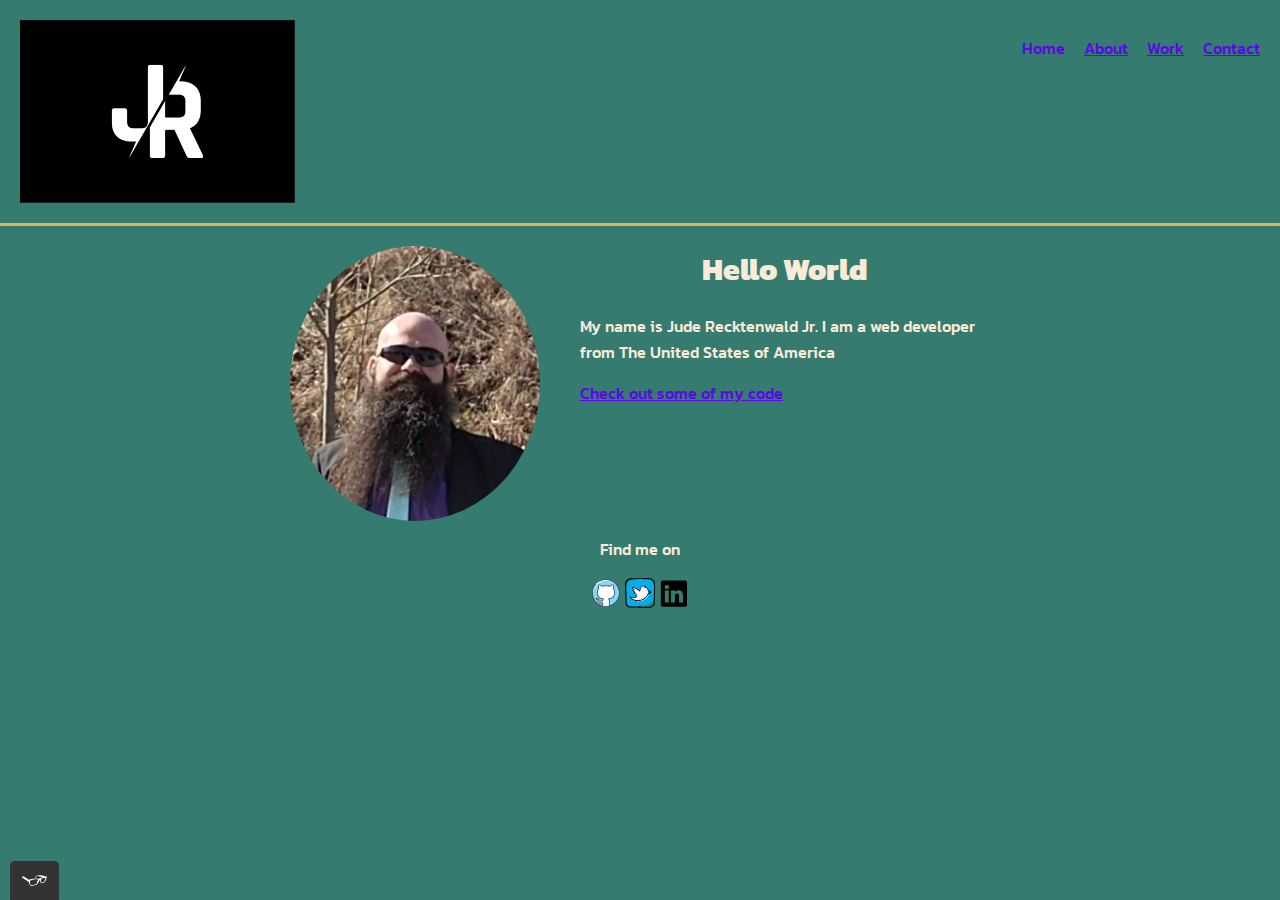
<file: index.html>
<!DOCTYPE html>
<html lang="en">
  
    <head>
        <meta charset="utf-8">
        <link rel="stylesheet" type="text/css" href="css/normalize.css">

        <link rel="preconnect" href="https://fonts.googleapis.com">
        <link rel="preconnect" href="https://fonts.gstatic.com" crossorigin>
        <link href="https://fonts.googleapis.com/css2?family=Kanit:wght@500;800&display=swap" rel="stylesheet">
        <link rel="icon" type="image/png" href="img/favicon-16x16.png" sizes="16x16">
        <link rel="stylesheet" type="text/css" href="css/style.production.css">
        <title>Jude Recktenwald's Portfolio</title>
        <meta name="viewport" content="width=device-width, initial-scale=1">
</head>
<body>
<header class="page-header">
        <!--add my logo here-->
    <img src="img/logo.png" alt="Black and white logo of my initials J R" class="page-header__item">
    <nav class="main-navigation page-header__item">
        <ul role="menubar" class="navigation-list">
          <li role="presentation">
            <a href="index.html" role="menuitem" class="navigation-list__item navigation-list__item--active">Home</a>
          </li>
          <li role="presentation">
            <a href="about.html" role="menuitem" class="navigation-list__item">About</a>
          </li>
          <li role="presentation">
          <a href="work.html" role="menuitem" class="navigation-list__item">Work</a>
          </li>
          <li role="presentation">
            <a href="contact.html" role="menuitem" class="navigation-list__item">Contact</a>
          </li>
        </ul>
    </nav>
</header>
<div class="profile">
    <!--Add my better potrait image here-->
    <img src="img/profilepic.jpg" class="profile__portrait"  alt="A photograph of me">
    <h1>Hello World</h1>
    <p>
        My name is Jude Recktenwald Jr. I am a <span>web</span> developer from The United States of America
    </p>
    <a href="https://github.com/BatmanOG/Jude-sPortfolioWebsite" target="_blank">Check out some of my code</a>
<!--add link to code here-->
</div>
<footer class="page-footer">
        <p>Find me on</p>
        <div class="social-media">
    <img src="img/github_icon.svg" alt="Github">
    <img src="img/twitter_icon.svg" alt="Twitter">
    <img src="img/linkedin_icon2.svg" alt="linkedIn">
</div> 
</footer>
<script src="js/tota11y.min.js"></script>
</body>

</html>
</file>
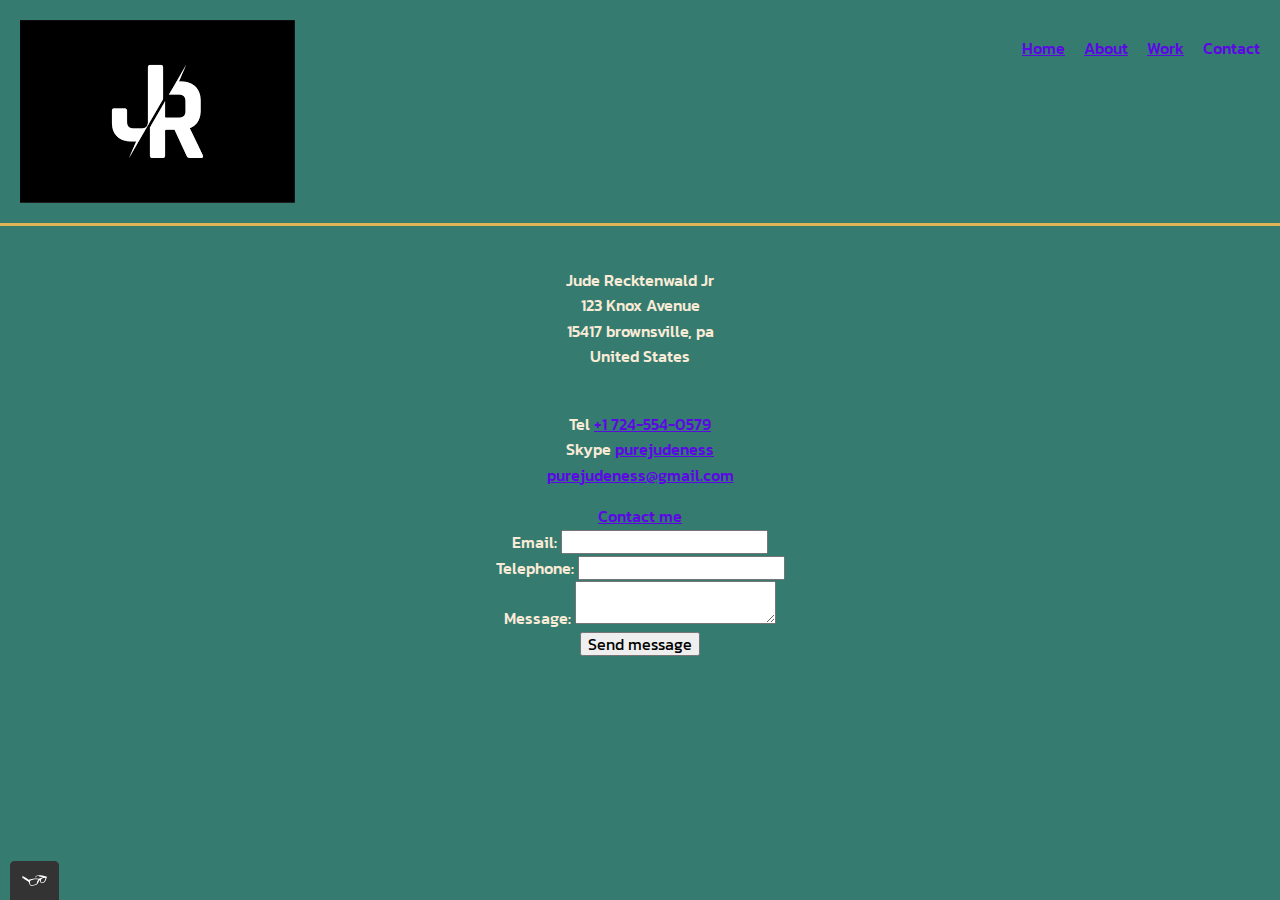
<file: contact.html>
<!DOCTYPE html>
<html lang="en">
    <head>
        <meta charset="utf-8">
        <link rel="stylesheet" type="text/css" href="css/normalize.css">
        <link rel="preconnect" href="https://fonts.googleapis.com">
        <link rel="preconnect" href="https://fonts.gstatic.com" crossorigin>
        <link href="https://fonts.googleapis.com/css2?family=Kanit:wght@500;800&display=swap" rel="stylesheet">
        <link rel="icon" type="image/png" href="img/favicon-16x16.png" sizes="16x16">
        
        <link rel="stylesheet" type="text/css" href="css/style.production.css">
        <title>Contacting Jude</title>
        <meta name="viewport" content="width=device-width, initial-scale=1">
    </head>
    <body>
        <header class="page-header">
            <img src="img/logo.png" alt="Black and white logo of my initials J R" class="page-header__item"><br/>
            <nav class="main-navigation page-header__item">
                <ul role="menubar" class="navigation-list">
                  <li role="presentation">
                    <a href="index.html" role="menuitem" class="navigation-list__item">Home</a>
                  </li>
                  <li role="presentation">
                    <a href="about.html" role="menuitem" class="navigation-list__item">About</a>
                  </li>
                  <li role="presentation">
                  <a href="work.html" role="menuitem" class="navigation-list__item">Work</a>
                  </li>
                  <li role="presentation">
                    <a href="contact.html" role="menuitem" class="navigation-list__item navigation-list__item--active">Contact</a>
                  </li>
                </ul>
            </nav>
        </header><div class="contact-info">
    <div><p>
        Jude Recktenwald Jr<br>
        123 Knox Avenue<br>
        15417 brownsville, pa<br>
        United States<br>
        <br></p>
        <p>Tel <a href="tel:+17245540579">+1 724-554-0579</a><br>
        Skype <a href="skype:live:purejudeness"> purejudeness</a><br>
        <a href="mailto:purejudeness@gmail.com">purejudeness@gmail.com</a><br>
      </p></div>
      <div>
      <a href="mailto:purejudeness@gmail.com">Contact me</a><br></div>
     <div>
      <form action="" method="post" id="contact-form">
        <label class="standard-label" for="contact-email">Email: </label>
        <input type="email" id="contact-email" required>
        <br/>
        <label class="standard-label">Telephone: </label>
        <input type="tel" pattern="\d{3}[\-]\d{3}[\-]\d{4}">
        <br/>
        <label class="standard-label">Message: </label>
        <textarea required maxlength="240"></textarea>
        <br/>
        <input type="submit" value="Send message">
      </form></div>
</div>
      <script src="js/tota11y.min.js"></script>
    </body>
</html>
</file>
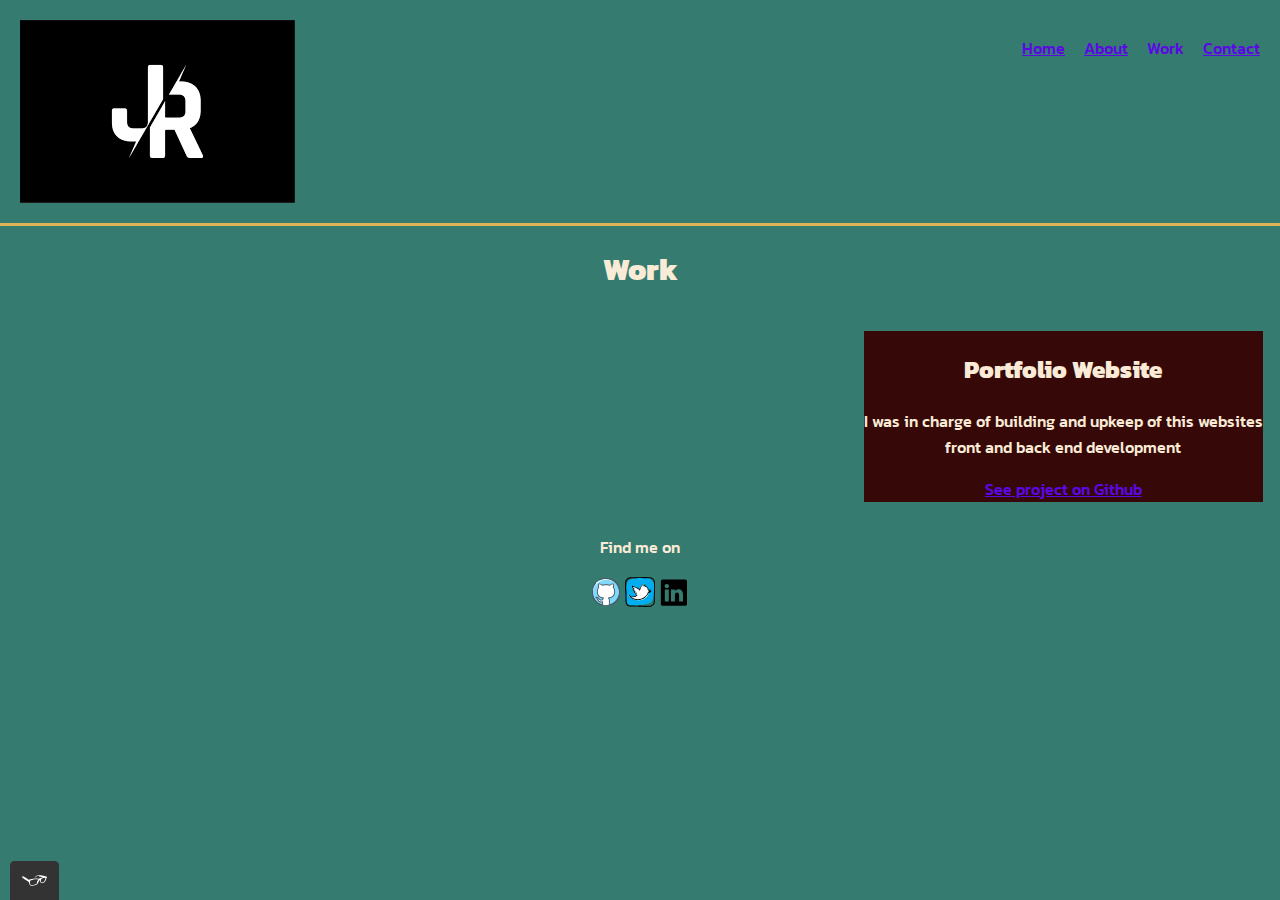
<file: work.html>
<!DOCTYPE html>
<html lang="en">
    <head>
        <meta charset="utf-8">
        <link rel="stylesheet" type="text/css" href="css/normalize.css">

        <link rel="preconnect" href="https://fonts.googleapis.com">
        <link rel="preconnect" href="https://fonts.gstatic.com" crossorigin>
        <link href="https://fonts.googleapis.com/css2?family=Kanit:wght@500;800&display=swap" rel="stylesheet">
        <link rel="icon" type="image/png" href="img/favicon-16x16.png" sizes="16x16">
        <link rel="stylesheet" type="text/css" href="css/style.production.css">
        <title>Jude Recktenwald's Portfolio</title>
        <meta name="viewport" content="width=device-width, initial-scale=1">
</head>
<body>
<header class="page-header">
    <img src="img/logo.png" alt="Black and white logo of my initials J R" class="page-header__item">
    <nav class="main-navigation page-header__item">
        <ul role="menubar" class="navigation-list">
          <li role="presentation">
            <a href="index.html" role="menuitem" class="navigation-list__item">Home</a>
          </li>
          <li role="presentation">
            <a href="about.html" role="menuitem" class="navigation-list__item">About</a>
          </li>
          <li role="presentation">
          <a href="work.html" role="menuitem" class="navigation-list__item navigation-list__item--active">Work</a>
          </li>
          <li role="presentation">
            <a href="contact.html" role="menuitem" class="navigation-list__item">Contact</a>
          </li>
        </ul>
    </nav>
</header>
<section>
    <h1>Work</h1>
    <div class="projects">
        <div class="projects__item">
        <h2>Portfolio Website</h2>
        <p> I was in charge of building and upkeep of this websites front and back end development</p>
        <a href="https://github.com/BatmanOG/Jude-sPortfolioWebsite" target="_blank"> See project on Github</a>
        </div>

    </div>
 </section>
<footer class="page-footer">
        <p>Find me on</p>
        <div class="social-media">
    <img src="img/github_icon.svg" alt="Github">
    <img src="img/twitter_icon.svg" alt="Twitter">
    <img src="img/linkedin_icon2.svg" alt="linkedIn">
</div> 
</footer>
<script src="js/tota11y.min.js"></script>
</body>

</html>
</file>
<file: css/style.production.css>
/*
* Prefixed by https://autoprefixer.github.io
* PostCSS: v8.4.14,
* Autoprefixer: v10.4.7
* Browsers: last 2 version
*/

:root {
    --primary-color: #357b70;
    --secondary-color: #e0b354;
    --dark-grey: #2b2b2b;
    --button-bg:rgb(16, 105, 128);
    --text-color:antiquewhite;
    --link-color: #5c08e4;
    --visited-link: #765b81;
    --text-align: center;
    --project-bg-color: rgb(54, 8, 8);
    --black:rgba(0,0,0,0.4);
    --font-weight: 800;
  
  }
  
  * {
      -webkit-box-sizing: border-box;
              box-sizing: border-box;
    }
     .page-header {
      display: -webkit-box;
      display: -ms-flexbox;
      display: flex;
      width: 100%;
      max-width: 2000px;
      margin:auto;
      padding: 20px;
      border-bottom: solid var(--secondary-color);
    }
    .page-header__item {
      -webkit-box-flex: 0;
          -ms-flex: 0 1 200px;
              flex: 0 1 200px;
    }
    .page-header__item:last-child {
      -webkit-box-flex: 1;
          -ms-flex-positive: 1;
              flex-grow: 1;
      text-align: right;
    }
    .navigation-list {
      list-style-type: none;
    }
    .navigation-list li {
      display: inline-block;
      margin-left: 15px;
    }
  
  body {
      font-family: 'Kanit', sans-serif;
      font-weight: 500;
      font-size: 16px;
      line-height: 1.6;
      background-color:var(--primary-color);
      color: var(--text-color);
   }
   a {
      color: var(--link-color);
    }
    
    
    a:visited {
      /* visited link */
      color:var(--visited-link);
    }
    a:hover, a:focus {
      /* No underlining when hovering over a link */
      text-decoration: none;
    }
    a:active {
      /* selected link */
      color:var(--link-color);
      ;
    }
    button,
    .button {
      border: none;
      font-family: inherit;
      background-color:var(--button-bg);
      color: var(--text-color);
      text-decoration: none;
      padding: 10px;
      border-radius: 3px;
      border-bottom: 2px solid var(--black);
      -webkit-transition: 0.6s opacity;
      transition: 0.6s opacity;
      
    }
    a{
      -webkit-transition: .6s opacity;
      transition: .6s opacity;
    }
    a:hover, a:focus, 
    button:hover, button:focus,
    .button:hover, .button:focus {
      cursor: pointer;
      opacity: 0.5;
    }
    .button__secondary {
      background-color: var(--secondary-color);
      color: var(--dark-grey);
    }
    .navigation-list__item--active {
      text-decoration: none;
    }
   h1 {
      text-align: var(--text-align);
      font-size: 30px;
      font-weight: var(--font-weight);
    }
    
    h2 {
      text-align: var(--text-align);
      font-size: 24px;
      font-weight:  var(--font-weight);
    }
    
    h3 {
      text-align: var(--text-align);
      font-size: 18px;
      font-weight:  var(--font-weight);
    }
    .profile {
      max-width: 700px;
      margin: 0 auto;
    }
    .profile__portrait {
      float: left;
      width: 250px;
      margin-right: 40px;
      border-radius: 50%;
    }
    .page-footer {
      clear: both;
      display: -webkit-box;
      display: -ms-flexbox;
      display: flex;
      -webkit-box-orient: vertical;
      -webkit-box-direction: normal;
          -ms-flex-direction: column;
              flex-direction: column;
      text-align:var(--text-align);
    } 
    .projects {
      text-align: var(--text-align);
      display: -ms-grid;
      display: grid;
      -ms-grid-columns: 1fr 20px 1fr 20px 1fr;
      grid-template-columns: 1fr 1fr 1fr;
      grid-gap: 20px;
      padding: 15px;
      border-radius: 2px;
      
    }
    .projects__item  {
      text-align: var(--text-align);
      background-color:var(--project-bg-color);
      width:auto;
      min-height: auto;
      margin: 2px;
    }
    .projects__item:last-child {
      -ms-grid-column: 3;
      grid-column: 3 / 3;
      -ms-grid-row: 1;
      -ms-grid-row-span: 2;
      grid-row: 1 / 3;
    }
    .table {
      margin: auto;
      display: -webkit-box;
      display: -ms-flexbox;
      display: flex;
      max-width: -webkit-fit-content;
      max-width: -moz-fit-content;
      max-width: fit-content;
      padding: 20px;
    }
    .about-me{
      display: -webkit-box;
      display: -ms-flexbox;
      display: flex;
      text-align: var(--text-align);
      max-width: 750px;
      padding: 30px;
      margin: auto;
    }
    .about_buttons{
      display: -webkit-box;
      display: -ms-flexbox;
      display: flex;
      -webkit-box-align: center;
          -ms-flex-align: center;
              align-items: center;    
      max-width: 500px;
      padding: 30px;
      margin: auto;
    }
    .contact-info{
      display: inline;
      text-align: var(--text-align);
      padding: 20px;
    }
    .svg{
      display: -webkit-box;
      display: -ms-flexbox;
      display: flex;
      text-align:  var(--text-align);
      max-width: 500px;
      margin:auto;
    }
    @media all and (max-width: 500px) {
      .projects {
        -ms-grid-columns: 1fr;
        grid-template-columns: 1fr;
      }
    }
    @media all and (min-width: 501px) and (max-width: 750px) {
      .projects {
        -ms-grid-columns: 1fr 20px 1fr;
        grid-template-columns: 1fr 1fr;
      }
    }
    @media all and (max-width: 750px){
      .projects {
        grid-gap: 10px;
      }
      .projects__item:last-child {
        grid-column: auto / auto;
        grid-row: auto / auto;
      }
      h1 {
        font-size: 22px;
      }
    }
    @-webkit-keyframes color-change {
      0% {
        fill: #ffff00;
      }
      25% {
        fill: #fcffad;
      }
      50% {
        fill: #edc655;
      }
      100% {
        fill: #f76414;
      }
      
    }
    @keyframes color-change {
      0% {
        fill: #ffff00;
      }
      25% {
        fill: #fcffad;
      }
      50% {
        fill: #edc655;
      }
      100% {
        fill: #f76414;
      }
      
    }
    @-webkit-keyframes color-change-background {
      0% {
        fill: #0ff;
      }
      25% {
        fill: #aacbe9;
      }
      50% {
        fill: #8eb9e2;
      }
      100% {
        fill: #4f51eb;
      }}
    @keyframes color-change-background {
      0% {
        fill: #0ff;
      }
      25% {
        fill: #aacbe9;
      }
      50% {
        fill: #8eb9e2;
      }
      100% {
        fill: #4f51eb;
      }}
    .background {
        -webkit-animation: 8s color-change-background infinite alternate linear;
                animation: 8s color-change-background infinite alternate linear;
      }
    .sun {
      -webkit-animation: 8s color-change infinite alternate linear;
              animation: 8s color-change infinite alternate linear;
    }
    @-webkit-keyframes cloud-move {
      from {
        -webkit-transform: translate(0, 0px);
                transform: translate(0, 0px);
      }
      to {
        -webkit-transform: translate(300px, 50px);
                transform: translate(300px, 50px);
      }
  
    }
    @keyframes cloud-move {
      from {
        -webkit-transform: translate(0, 0px);
                transform: translate(0, 0px);
      }
      to {
        -webkit-transform: translate(300px, 50px);
                transform: translate(300px, 50px);
      }
  
    }
    @-webkit-keyframes cloud-grow{
      from{
        -webkit-transform: scale(100%);
                transform: scale(100%);
      }
      to {
        -webkit-transform: scale(150%);
                transform: scale(150%);
      }
      }
    @keyframes cloud-grow{
      from{
        -webkit-transform: scale(100%);
                transform: scale(100%);
      }
      to {
        -webkit-transform: scale(150%);
                transform: scale(150%);
      }
      }  
    .left-cloud , .right-cloud {
      -webkit-animation: 24s cloud-move infinite alternate linear;
              animation: 24s cloud-move infinite alternate linear;
    }
    .left-cloud, .right-cloud {
     -webkit-animation: 24s cloud-grow infinite alternate linear;
             animation: 24s cloud-grow infinite alternate linear;
    }
</file>
